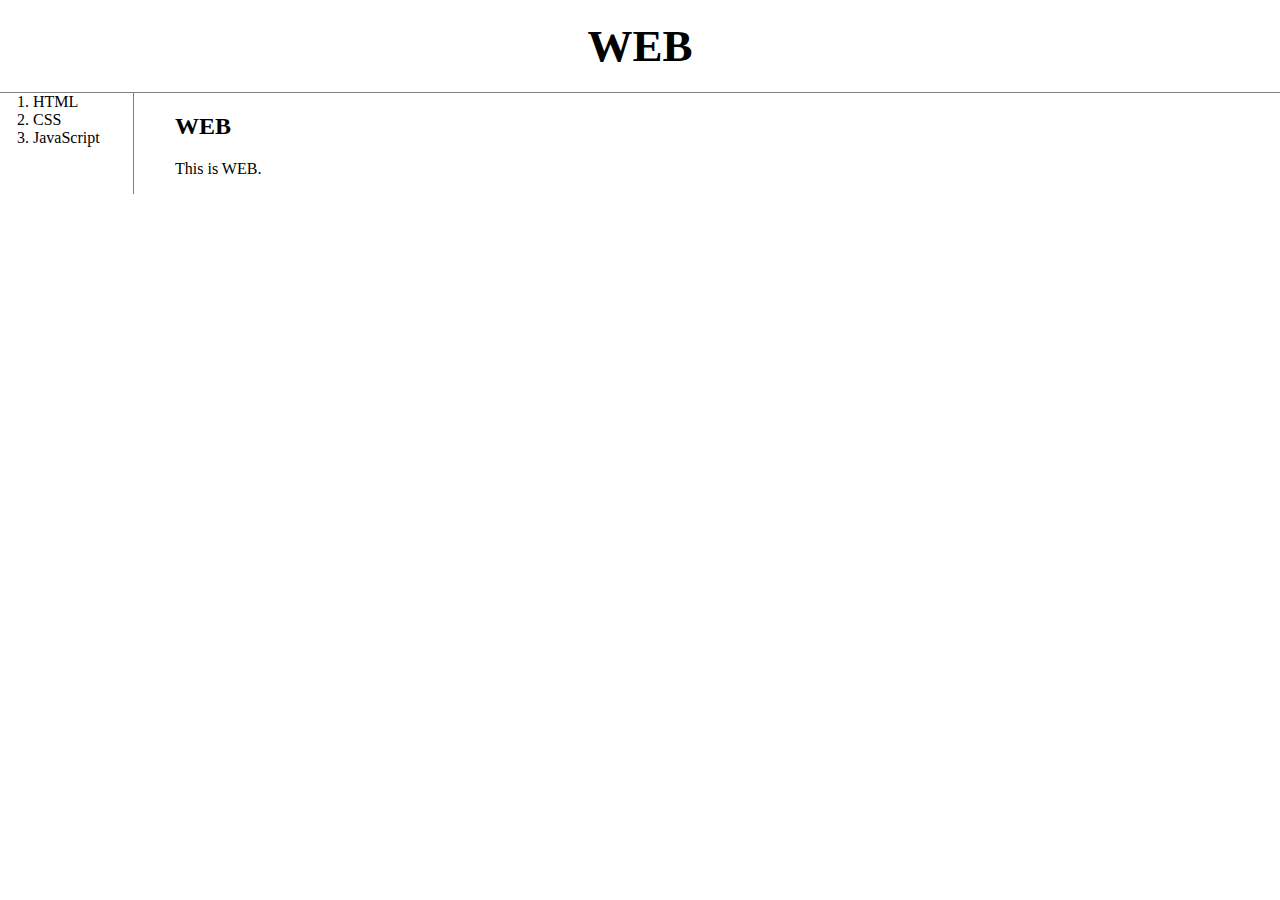
<file: index.html>
<!DOCTYPE html>
<html>

<head>
    <title>WEB - Welcome</title>
    <meta charset="utf-8">
    <link rel="stylesheet" href="style.css">
</head>

<!-- Google tag (gtag.js) -->
<script async src="https://www.googletagmanager.com/gtag/js?id=G-VK4RGEJPWD"></script>
<script>
    window.dataLayer = window.dataLayer || [];
    function gtag() { dataLayer.push(arguments); }
    gtag('js', new Date());

    gtag('config', 'G-VK4RGEJPWD');
</script>
<!-- Google tag (gtag.js) -->

<body>
    <h1><a href="index.html">WEB</a></h1>
    <div id="grid">
        <ol>
            <li><a href="1.html">HTML</a></li>
            <li><a href="2.html">CSS</a></li>
            <li><a href="3.html">JavaScript</a></li>
        </ol>
        <div id="article">
            <h2>WEB</h2>
            <p>This is WEB.</p>
        </div>
    </div>
    <!-- <p>
        <div id="disqus_thread"></div>
        <script>
        (function() { // DON'T EDIT BELOW THIS LINE
        var d = document, s = d.createElement('script');
        s.src = 'https://web1-srz6h9ofms.disqus.com/embed.js';
        s.setAttribute('data-timestamp', +new Date());
        (d.head || d.body).appendChild(s);
        })();
        </script>
        <noscript>Please enable JavaScript to view the
            <a href="https://disqus.com/?ref_noscript">comments powered by Disqus.</a></noscript>
    </p>
    <p>
        <script type="text/javascript">
            var Tawk_API=Tawk_API||{}, Tawk_LoadStart=new Date();
            (function(){
            var s1=document.createElement("script"),s0=document.getElementsByTagName("script")[0];
            s1.async=true;
            s1.src='https://embed.tawk.to/64e3788694cf5d49dc6ba733/1h8c8tjuh';
            s1.charset='UTF-8';
            s1.setAttribute('crossorigin','*');
            s0.parentNode.insertBefore(s1,s0);
            })();
            </script>
        </p> -->
</body>

</html>
</file>
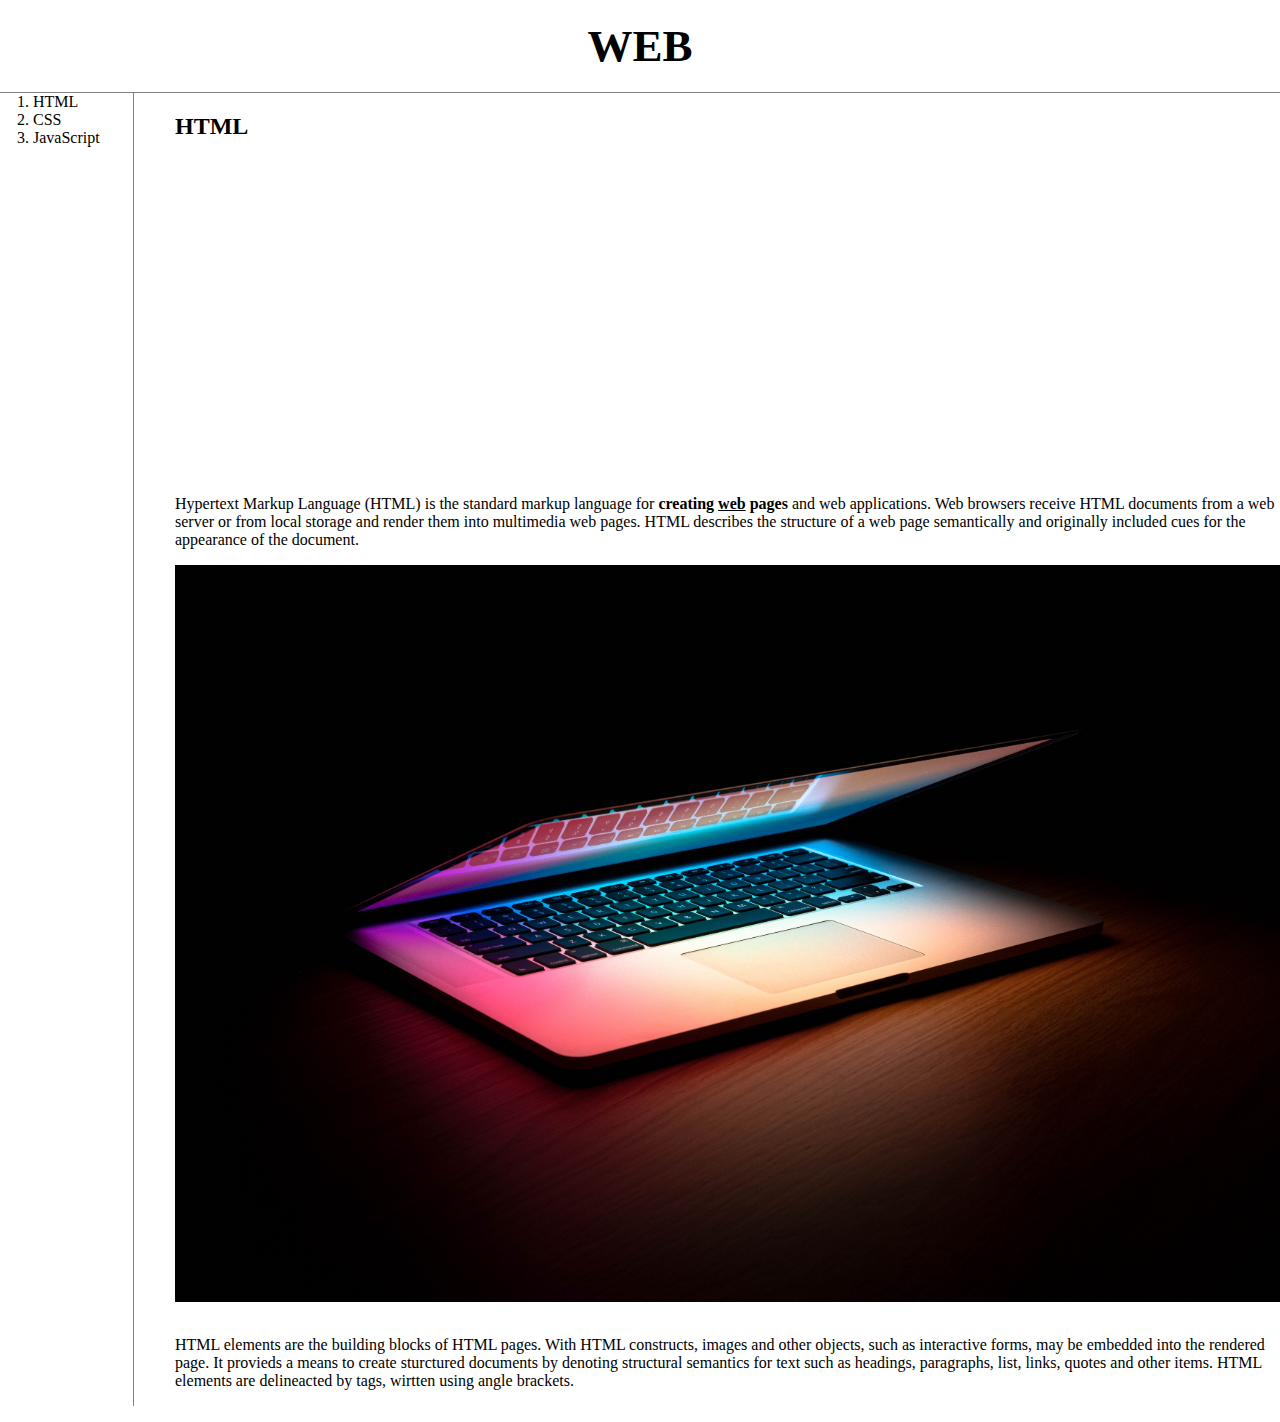
<file: 1.html>
<!DOCTYPE html>
<html>

<head>
    <title>WEB - HTML</title>
    <meta charset="utf-8">
    <link rel="stylesheet" href="style.css">
</head>

<!-- Google tag (gtag.js) -->
<script async src="https://www.googletagmanager.com/gtag/js?id=G-VK4RGEJPWD"></script>
<script>
    window.dataLayer = window.dataLayer || [];
    function gtag() { dataLayer.push(arguments); }
    gtag('js', new Date());

    gtag('config', 'G-VK4RGEJPWD');
</script>
<!-- Google tag (gtag.js) -->

<body>
    <h1><a href="index.html">WEB</a></h1>
    <div id="grid">
        <ol>
            <li><a href="1.html">HTML</a></li>
            <li><a href="2.html">CSS</a></li>
            <li><a href="3.html">JavaScript</a></li>
        </ol>
        <!--
        <h1><a href="index.html">WEB</a></h1>
        <ol>
            <li><a href="1.html">HTML</a></li>
            <li><a href="2.html">CSS</a></li>
            <li><a href="3.html">JavaScript</a></li>
        </ol>
        -->
        <div id="article">
            <h2>HTML</h2>
            <p>
                <iframe width="560" height="315" src="https://www.youtube.com/embed/7T7r_oSp0SE" frameborder="0"
                    allowfullscreen>
                </iframe>
            </p>
            <p><a href="https://www.w3.org/TR/2011/WD-html5-20110405/" target="_blank" title="html5 specification">
                    Hypertext Markup Language (HTML)</a> is the standard markup
                language for <strong>creating <u>web</u> pages</strong> and web applications.
                Web browsers receive HTML documents from a web server or from local storage
                and render them into multimedia web pages. HTML describes the structure of
                a web page semantically and originally included cues for the appearance of
                the document.</p>
            <p><img src="coding.jpg" width="100%"></p>
            <p style="margin-top:30px;">HTML elements are the building blocks of HTML pages. With HTML constructs,
                images and other objects, such as interactive forms, may be embedded into
                the rendered page. It provieds a means to create sturctured documents
                by denoting structural semantics for text such as headings, paragraphs, list,
                links, quotes and other items. HTML elements are delineacted by tags,
                wirtten using angle brackets.</p>
            <p>
        </div>
    </div>
    <div id="disqus_thread"></div>
    <script>
        (function () { // DON'T EDIT BELOW THIS LINE
            var d = document, s = d.createElement('script');
            s.src = 'https://web1-srz6h9ofms.disqus.com/embed.js';
            s.setAttribute('data-timestamp', +new Date());
            (d.head || d.body).appendChild(s);
        })();
    </script>
    <noscript>Please enable JavaScript to view the
        <a href="https://disqus.com/?ref_noscript">comments powered by Disqus.</a></noscript>
    </p>
    <p>
        <script type="text/javascript">
            var Tawk_API = Tawk_API || {}, Tawk_LoadStart = new Date();
            (function () {
                var s1 = document.createElement("script"), s0 = document.getElementsByTagName("script")[0];
                s1.async = true;
                s1.src = 'https://embed.tawk.to/64e3788694cf5d49dc6ba733/1h8c8tjuh';
                s1.charset = 'UTF-8';
                s1.setAttribute('crossorigin', '*');
                s0.parentNode.insertBefore(s1, s0);
            })();
        </script>
    </p>
</body>

</html>
</file>
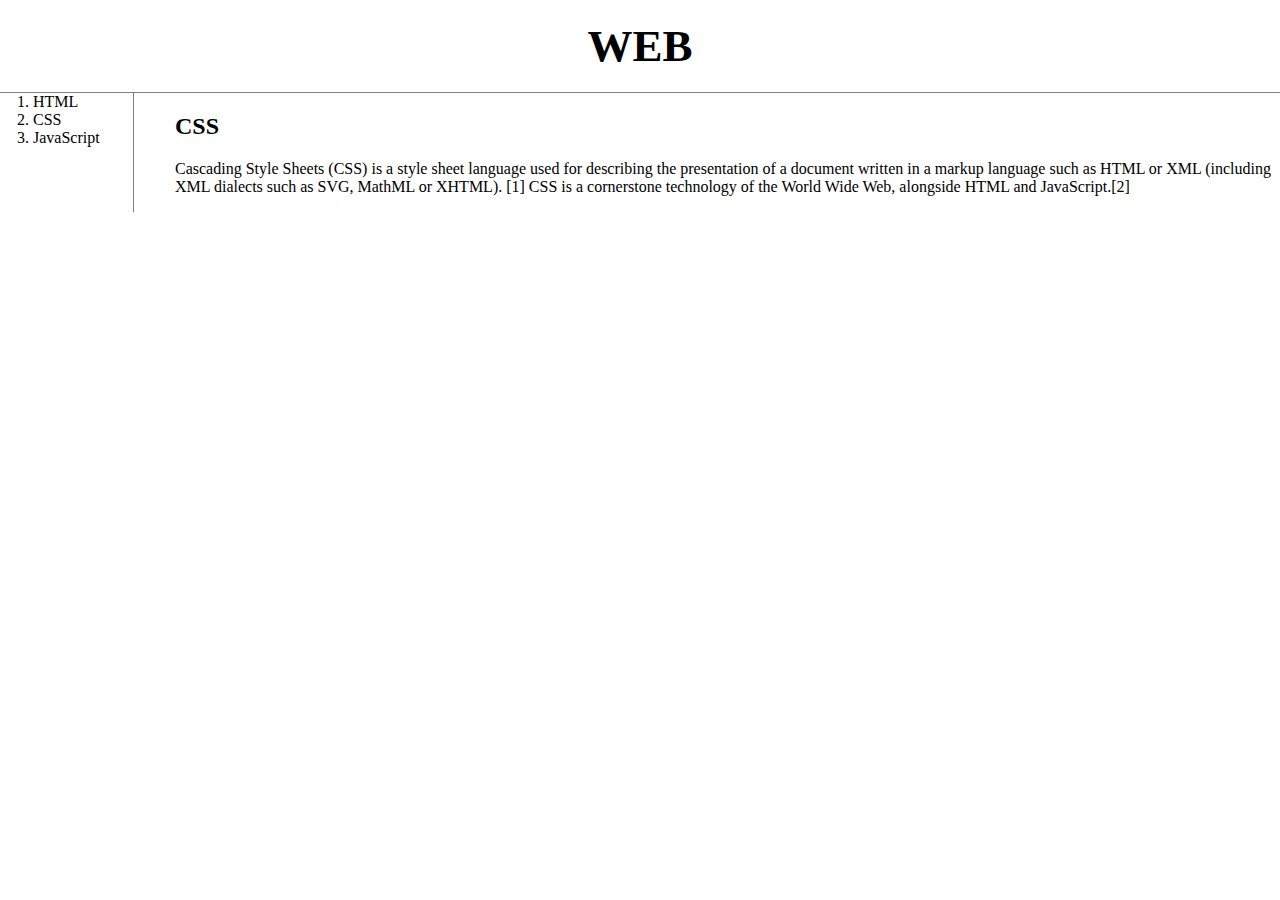
<file: 2.html>
<!DOCTYPE html>
<html>

<head>
    <title>WEB - CSS</title>
    <meta charset="utf-8">
    <link rel="stylesheet" href="style.css">
</head>

<!-- Google tag (gtag.js) -->
<script async src="https://www.googletagmanager.com/gtag/js?id=G-VK4RGEJPWD"></script>
<script>
    window.dataLayer = window.dataLayer || [];
    function gtag() { dataLayer.push(arguments); }
    gtag('js', new Date());

    gtag('config', 'G-VK4RGEJPWD');
</script>
<!-- Google tag (gtag.js) -->

<body>
    <h1><a href="index.html">WEB</a></h1>
    <div id="grid">
        <ol>
            <li><a href="1.html">HTML</a></li>
            <li><a href="2.html">CSS</a></li>
            <li><a href="3.html">JavaScript</a></li>
        </ol>
        <div id="article">
            <h2>CSS</h2>
            <p>
                Cascading Style Sheets (CSS) is a style sheet language used for describing the presentation of
                a document written in a markup language such as HTML or XML (including XML dialects such as SVG, MathML
                or XHTML).
                [1] CSS is a cornerstone technology of the World Wide Web, alongside HTML and JavaScript.[2]
            </p>
        </div>
    </div>

    <!-- <p>
        <div id="disqus_thread"></div>
        <script>
        (function() { // DON'T EDIT BELOW THIS LINE
        var d = document, s = d.createElement('script');
        s.src = 'https://web1-srz6h9ofms.disqus.com/embed.js';
        s.setAttribute('data-timestamp', +new Date());
        (d.head || d.body).appendChild(s);
        })();
        </script>
        <noscript>Please enable JavaScript to view the
            <a href="https://disqus.com/?ref_noscript">comments powered by Disqus.</a></noscript>
    </p>

    <p>
        <script type="text/javascript">
        var Tawk_API=Tawk_API||{}, Tawk_LoadStart=new Date();
        (function(){
        var s1=document.createElement("script"),s0=document.getElementsByTagName("script")[0];
        s1.async=true;
        s1.src='https://embed.tawk.to/64e3788694cf5d49dc6ba733/1h8c8tjuh';
        s1.charset='UTF-8';
        s1.setAttribute('crossorigin','*');
        s0.parentNode.insertBefore(s1,s0);
        })();
        </script>
     </p> -->

</body>

</html>
</file>
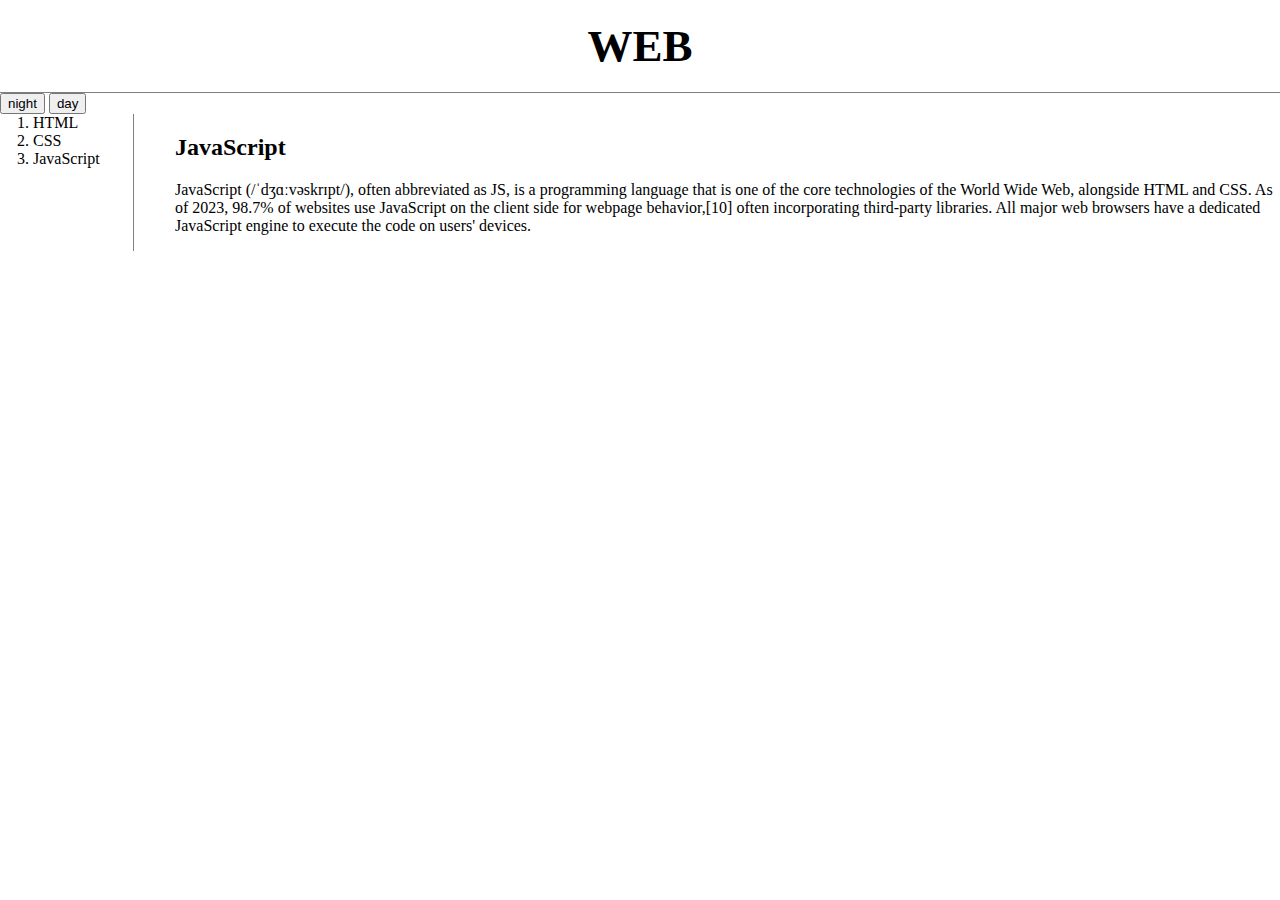
<file: 3.html>
<!DOCTYPE html>
<html>

<head>
    <title>WEB - JavaScript</title>
    <meta charset="utf-8">
    <link rel="stylesheet" href="style.css">
</head>

<!-- Google tag (gtag.js) -->
<script async src="https://www.googletagmanager.com/gtag/js?id=G-VK4RGEJPWD"></script>
<script>
    window.dataLayer = window.dataLayer || [];
    function gtag() { dataLayer.push(arguments); }
    gtag('js', new Date());

    gtag('config', 'G-VK4RGEJPWD');
</script>
<!-- Google tag (gtag.js) -->

<body>
    <h1><a href="index.html">WEB</a></h1>
    <input type="button" value="night" onclick="
        document.querySelector('body').style.backgroundColor='black';
        document.querySelector('body').style.color='white';
    ">
    <input type="button" value="day" onclick="
        document.querySelector('body').style.backgroundColor='white';
        document.querySelector('body').style.color='black';
    ">
    <div id="grid">
        <ol>
            <li><a href="1.html">HTML</a></li>
            <li><a href="2.html">CSS</a></li>
            <li><a href="3.html">JavaScript</a></li>
        </ol>
        <div id="article">
            <h2>JavaScript</h2>
            <p>
                JavaScript (/ˈdʒɑːvəskrɪpt/), often abbreviated as JS, is a programming language that is one of the core
                technologies of the World Wide Web, alongside HTML and CSS. As of 2023, 98.7% of websites use JavaScript
                on the client side for webpage behavior,[10] often incorporating third-party libraries.
                All major web browsers have a dedicated JavaScript engine to execute the code on users' devices.
            </p>
        </div>
    </div>
    <!-- <p>
        <div id="disqus_thread"></div>
        <script>
        (function() { // DON'T EDIT BELOW THIS LINE
        var d = document, s = d.createElement('script');
        s.src = 'https://web1-srz6h9ofms.disqus.com/embed.js';
        s.setAttribute('data-timestamp', +new Date());
        (d.head || d.body).appendChild(s);
        })();
        </script>
        <noscript>Please enable JavaScript to view the
            <a href="https://disqus.com/?ref_noscript">comments powered by Disqus.</a></noscript>
    </p>
    <p>
        <script type="text/javascript">
            var Tawk_API=Tawk_API||{}, Tawk_LoadStart=new Date();
            (function(){
            var s1=document.createElement("script"),s0=document.getElementsByTagName("script")[0];
            s1.async=true;
            s1.src='https://embed.tawk.to/64e3788694cf5d49dc6ba733/1h8c8tjuh';
            s1.charset='UTF-8';
            s1.setAttribute('crossorigin','*');
            s0.parentNode.insertBefore(s1,s0);
            })();
            </script>
        </p> -->
</body>

</html>
</file>
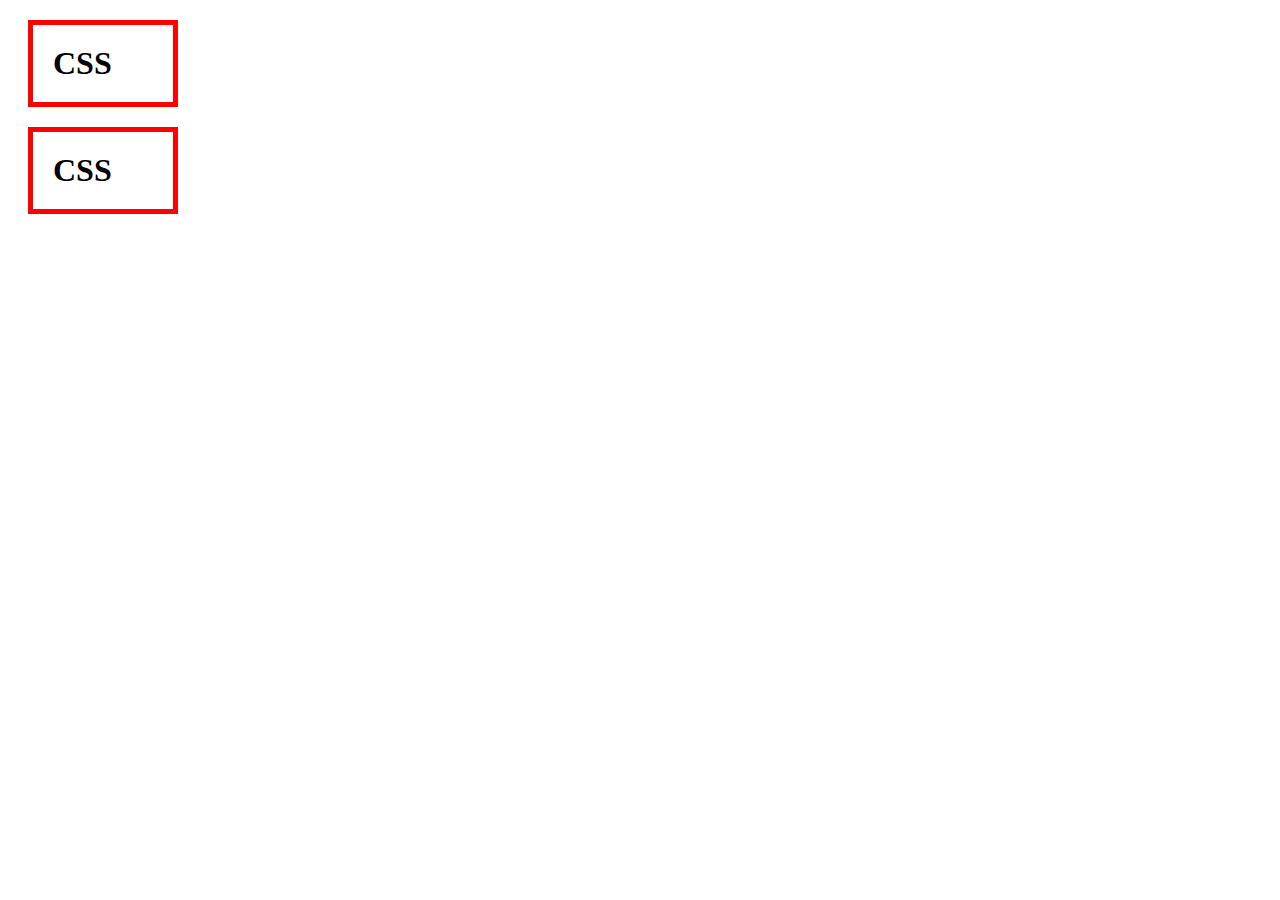
<file: box.html>
<!DOCTYPE html>
<html>
    <head>
        <meta charset="utf-8">
        <title></title>
        <style>
            h1, a{/*block level element*/
                /* border-width:5px;
                border-color:red;
                border-style:solid; */
                border:5px solid red;
                padding:20px;
                margin:20px;
                width:100px;
            }
            /* a{inline element
                border-width:5px;
                border-color:red;
                border-style:solid;
            } */
        </style>
    </head>
    <body>
        <h1>CSS</h1>
        <h1>CSS</h1>
    </body>
</html>
</file>
<file: style.css>
body {
    margin: 0;
}

a {
    color: black;
    text-decoration: none;
    /*밑줄 제거*/
}

h1 {
    font-size: 45px;
    text-align: center;
    border-bottom: 1px solid gray;
    margin: 0;
    padding: 20px;
}

ol {
    border-right: 1px solid gray;
    width: 100px;
    margin: 0;
}

#grid ol {
    padding-left: 33px;
}

#grid {
    display: grid;
    grid-template-columns: 150px 1fr;
}

/*#grid*/
#article {
    padding-left: 25px;
}

@media(max-width:800px) {
    #grid {
        display: block;
    }

    ol {
        border-right: none;
    }

    h1 {
        border-bottom: none;
    }
}
</file>
